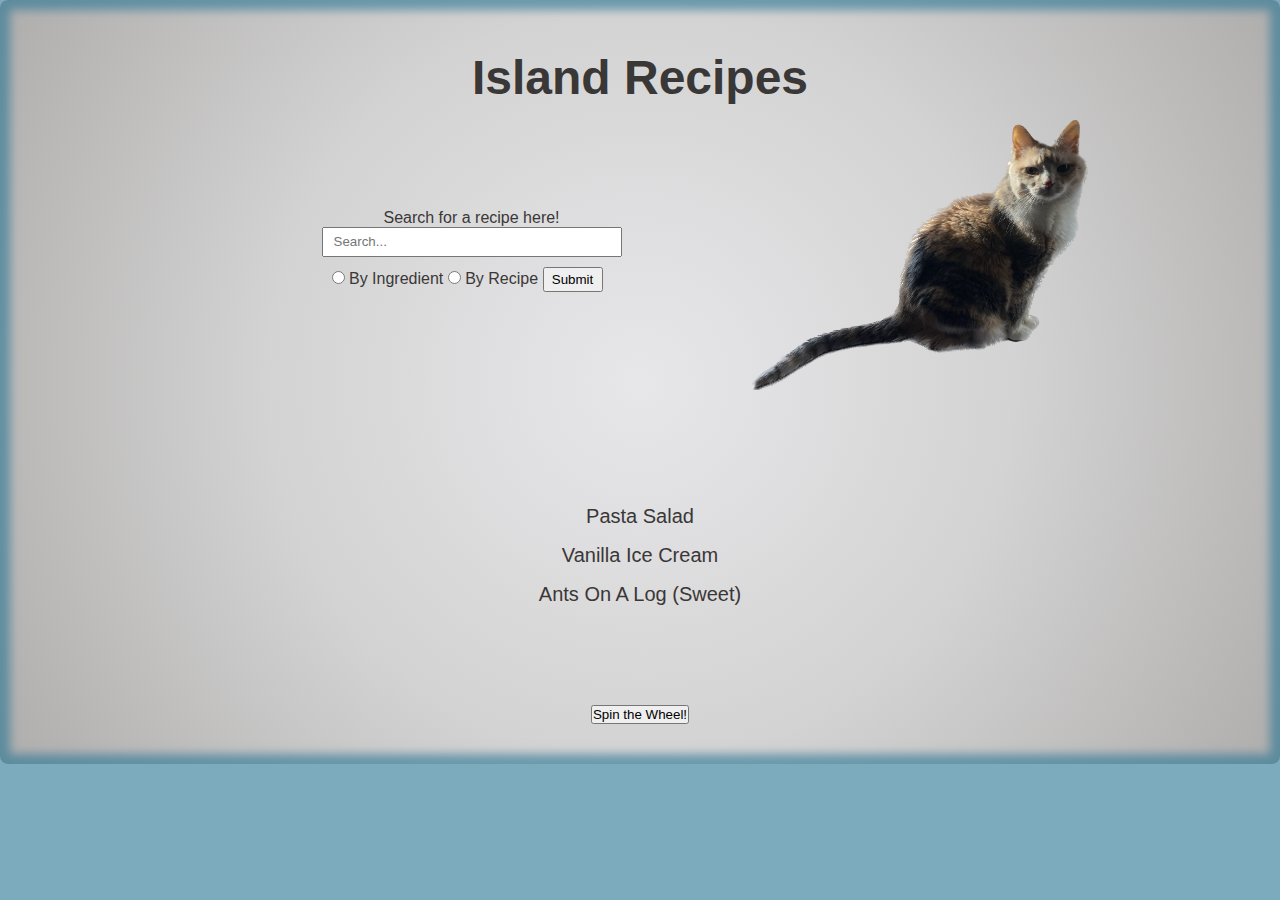
<file: index.html>
<!DOCTYPE html>
<html lang="en">
<head>
    <meta charset="UTF-8">
    <meta http-equiv="X-UA-Compatible" content="IE=edge">
    <meta name="viewport" content="width=device-width, initial-scale=1.0">
    <link rel="stylesheet" href="style.css">
    <title>Island Recipes</title>
</head>
<body>
    <div class="wrapper">
        <h1 class="site-title">Island Recipes</h1>
        <div class="hero">
            <div class="search-bar">
                <label for name="search">Search for a recipe here!</label>
                <input name="search" type="text" id="search" placeholder="Search...">
                <div class="search-type">
                    <input type="radio" id="by-ingredient" name="search-select" value="ByIngredient">
                    <label for="by-ingredient">By Ingredient</label>
                    <input type="radio" id= by-recipe name="search-select" value="ByRecipe">
                    <label for="by-recipe">By Recipe</label>
                    <button class="submit">Submit</button>
                </div>
            </div>
            <img src="img/IMG_3353.PNG" alt="Cali girl">
        </div>
        <div class="recipes">
            <ul class="recipes">
                <li class="recipe-link"><a href="recipes/pasta-salad.html">Pasta Salad</a></li>
                <li class="recipe-link"><a href="recipes/ice-cream.html">Vanilla Ice Cream</a></li>
                <li class="recipe-link"><a href="recipes/ants-on-a-log.html">Ants On A Log (Sweet)</a></li>
            </ul>
        </div>
        <div class="wheel">
            <button>Spin the Wheel!</button>
        </div>
    </div>
</body>
</html>
</file>
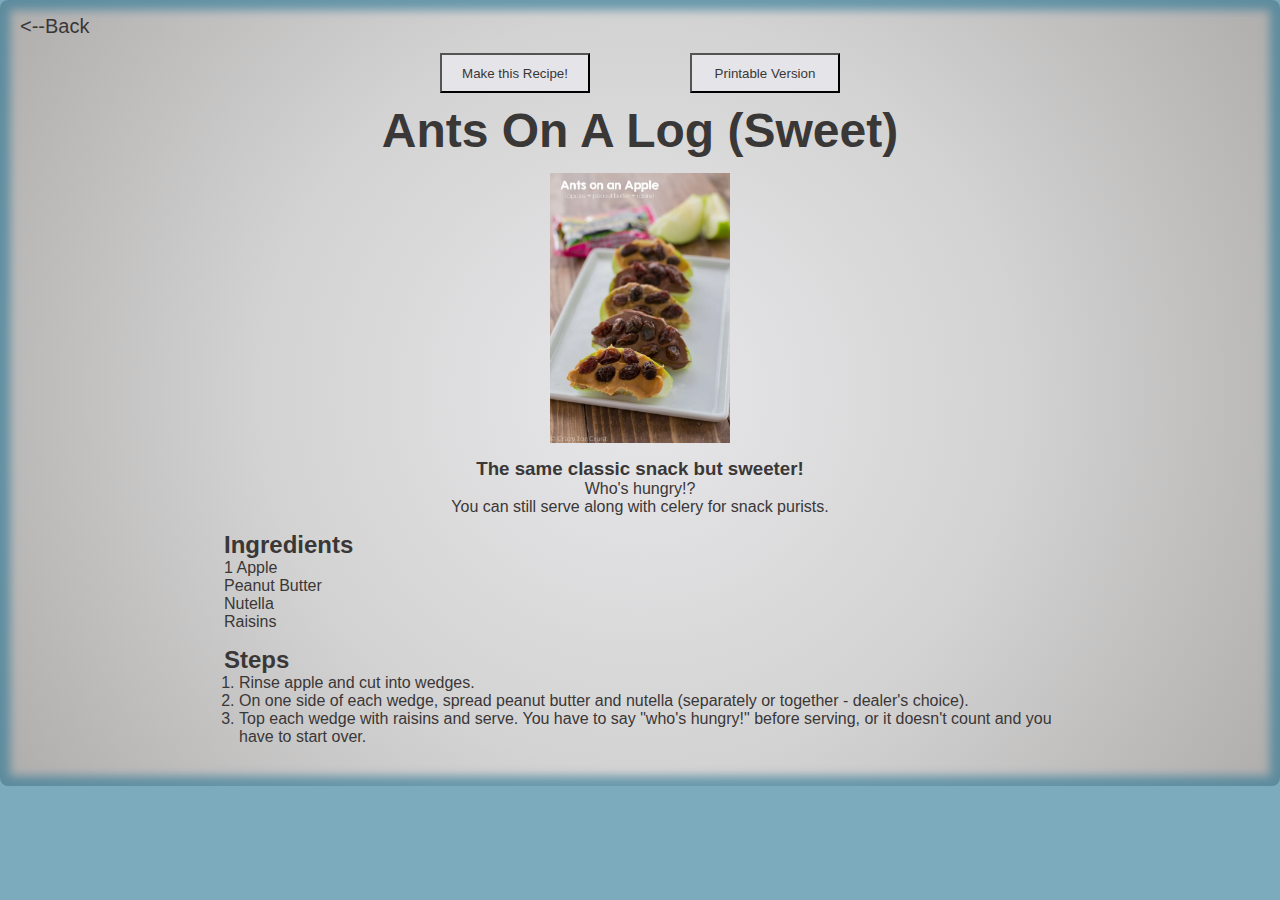
<file: recipes/ants-on-a-log.html>
<!DOCTYPE html>
<html lang="en">
<head>
    <meta charset="UTF-8">
    <meta http-equiv="X-UA-Compatible" content="IE=edge">
    <meta name="viewport" content="width=device-width, initial-scale=1.0">
    <link rel="stylesheet" href="../style.css">
    <title>Ants On A Log (Sweet)</title>
</head>
<body>
    <div class="wrapper">
        <a href="../index.html"><--Back</a>
        <div class="buttons">
            <button class="button">Make this Recipe!</button>
            <button class="button">Printable Version</button>
        </div>
        <h1>Ants On A Log (Sweet)</h1>
        <img src="../img/ants-on-a-log.jpg" alt="apples and raisins">
        <h3 class="subtitle">The same classic snack but sweeter!</h3>
        <p class="subtitle">Who's hungry!?</p>
        <p class="subtitle">You can still serve along with celery for snack purists.</p>
        <div class="instructions">
            <h2>Ingredients</h2>
            <ul>
                <li>1 Apple</li>
                <li>Peanut Butter</li>
                <li>Nutella</li>
                <li>Raisins</li>
            </ul>
            <h2>Steps</h2>
            <ol>
                <li>Rinse apple and cut into wedges.</li>
                <li>On one side of each wedge, spread peanut butter and nutella (separately or together - dealer's choice).</li>
                <li>Top each wedge with raisins and serve. You have to say "who's hungry!" before serving, or it doesn't count and you have to start over.</li>
            </ol>
        </div>
    </div>
</body>
</html>
</file>
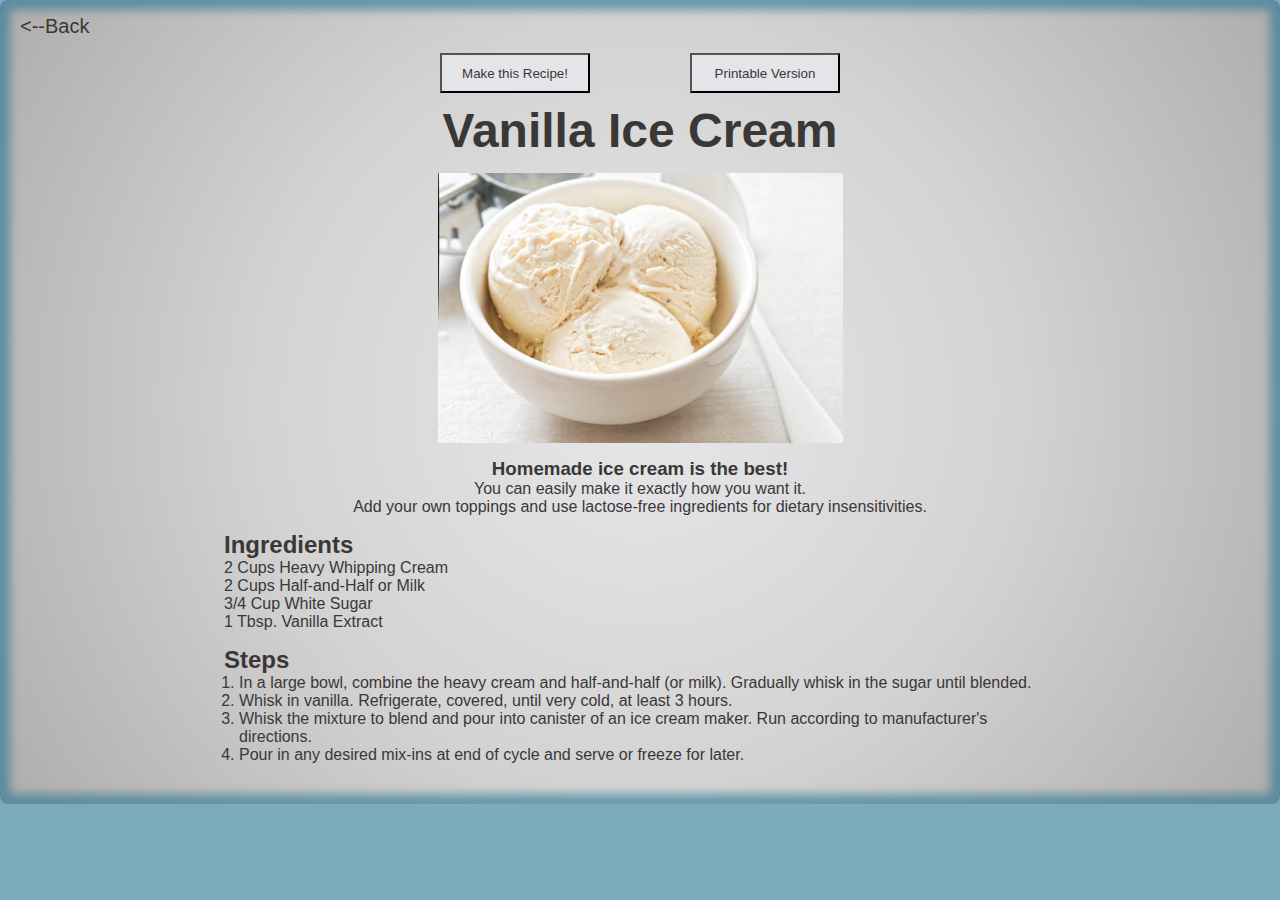
<file: recipes/ice-cream.html>
<!DOCTYPE html>
<html lang="en">
<head>
    <meta charset="UTF-8">
    <meta http-equiv="X-UA-Compatible" content="IE=edge">
    <meta name="viewport" content="width=device-width, initial-scale=1.0">
    <link rel="stylesheet" href="../style.css">
    <title>Vanilla Ice Cream</title>
</head>
<body>
    <div class="wrapper">
        <a href="../index.html"><--Back</a>
        <div class="buttons">
            <button class="button">Make this Recipe!</button>
            <button class="button">Printable Version</button>
        </div>
        <h1>Vanilla Ice Cream</h1>
        <img src="../img/ice-cream.jpg" alt="ice cream" >
        <h3 class="subtitle">Homemade ice cream is the best!</h3>
        <p class="subtitle">You can easily make it exactly how you want it.</p>
        <p class="subtitle">Add your own toppings and use lactose-free ingredients for dietary insensitivities.</p>
        <div class="instructions">
            <h2>Ingredients</h2>
            <ul>
                <li>2 Cups Heavy Whipping Cream</li>
                <li>2 Cups Half-and-Half or Milk</li>
                <li>3/4 Cup White Sugar</li>
                <li>1 Tbsp. Vanilla Extract</li>
            </ul>
            <h2>Steps</h2>
            <ol>
                <li>In a large bowl, combine the heavy cream and half-and-half (or milk).  Gradually whisk in the sugar until blended.</li>
                <li>Whisk in vanilla.  Refrigerate, covered, until very cold, at least 3 hours.</li>
                <li>Whisk the mixture to blend and pour into canister of an ice cream maker.  Run according to manufacturer's directions.</li>
                <li>Pour in any desired mix-ins at end of cycle and serve or freeze for later.</li>
            </ol>
        </div>
    </div>
</body>
</html>
</file>
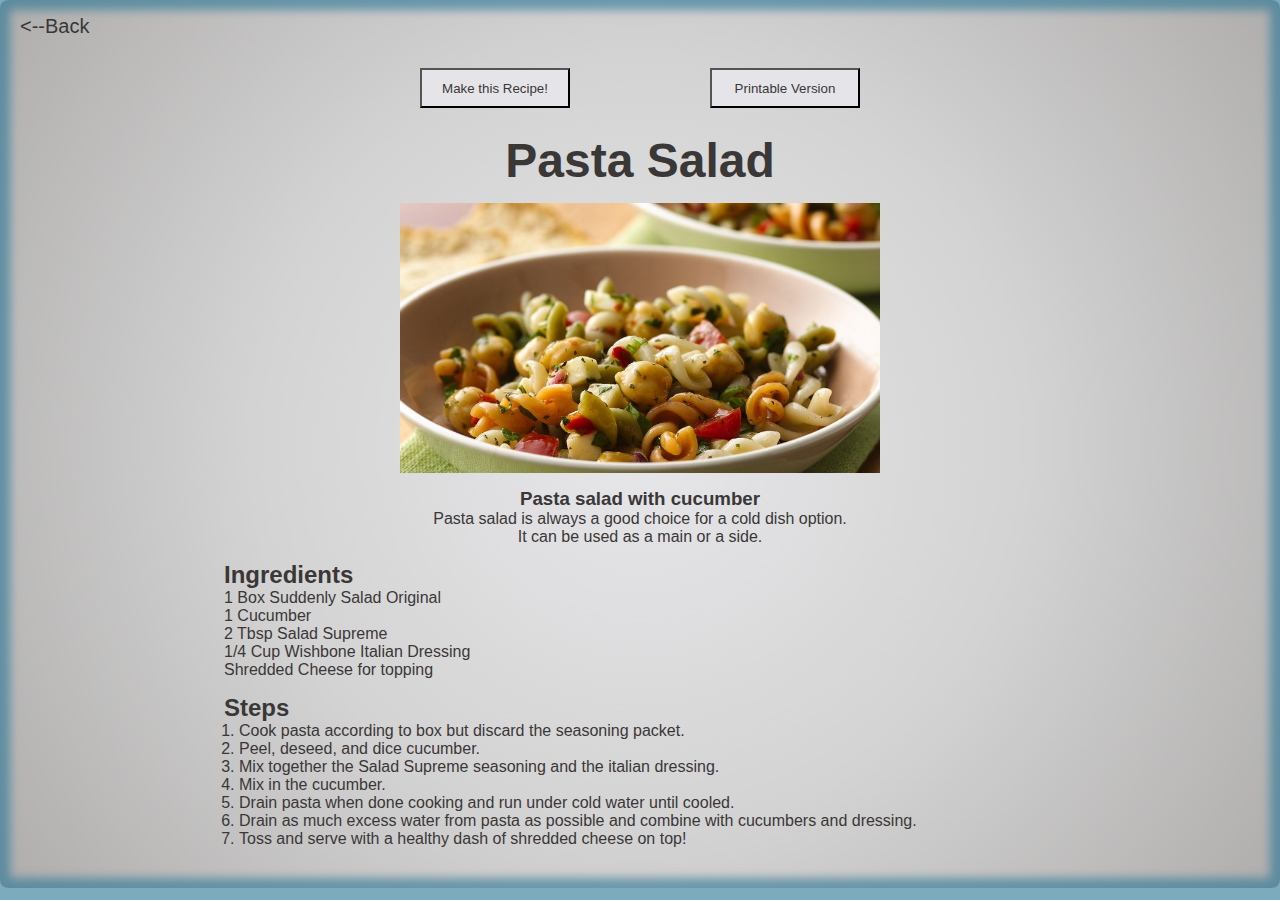
<file: recipes/pasta-salad.html>
<!DOCTYPE html>
<html lang="en">
<head>
    <meta charset="UTF-8">
    <meta http-equiv="X-UA-Compatible" content="IE=edge">
    <meta name="viewport" content="width=device-width, initial-scale=1.0">
    <link rel="stylesheet" href="../style.css">
    <title>Pasta Salad</title>
    <script type="text/javascript">
        function newPopup(url) {
            popupWindow = window.open(
                url, 'popUpWindow', 'height=500, width=800, left=10, top=10, resizable=yes, scrollbars=yes, toolbar=yes, menubar=no, location=no, directories=no, status=yes')
        }
    </script>
</head>
<body>
    <div class="wrapper">
        <a href="../index.html"><--Back</a>
        <div class="buttons">
            <a href="JavaScript:newPopup('popup-pasta-salad.html');"><button class="button">Make this Recipe!</button></a>
            <a><button class="button">Printable Version</button></a>
        </div>
        <h1>Pasta Salad</h1>
        <img src="../img/pasta-salad.jpg" alt="pasta salad" class="picture">
        <h3 class="subtitle">Pasta salad with cucumber</h3>
        <p class="subtitle">Pasta salad is always a good choice for a cold dish option.</p>
        <p class="subtitle">It can be used as a main or a side.</p>
        <div class="instructions">
            <h2>Ingredients</h2>
            <ul>
                <li>1 Box Suddenly Salad Original</li>
                <li>1 Cucumber</li>
                <li>2 Tbsp Salad Supreme</li>
                <li>1/4 Cup Wishbone Italian Dressing</li>
                <li>Shredded Cheese for topping</li>
            </ul>
            <h2>Steps</h2>
            <ol>
                <li>Cook pasta according to box but discard the seasoning packet.</li>
                <li>Peel, deseed, and dice cucumber.</li>
                <li>Mix together the Salad Supreme seasoning and the italian dressing.</li>
                <li>Mix in the cucumber.</li>
                <li>Drain pasta when done cooking and run under cold water until cooled.</li>
                <li>Drain as much excess water from pasta as possible and combine with cucumbers and dressing.</li>
                <li>Toss and serve with a healthy dash of shredded cheese on top!</li>
            </ol>
        </div>
    </div>
</body>
</html>
</file>
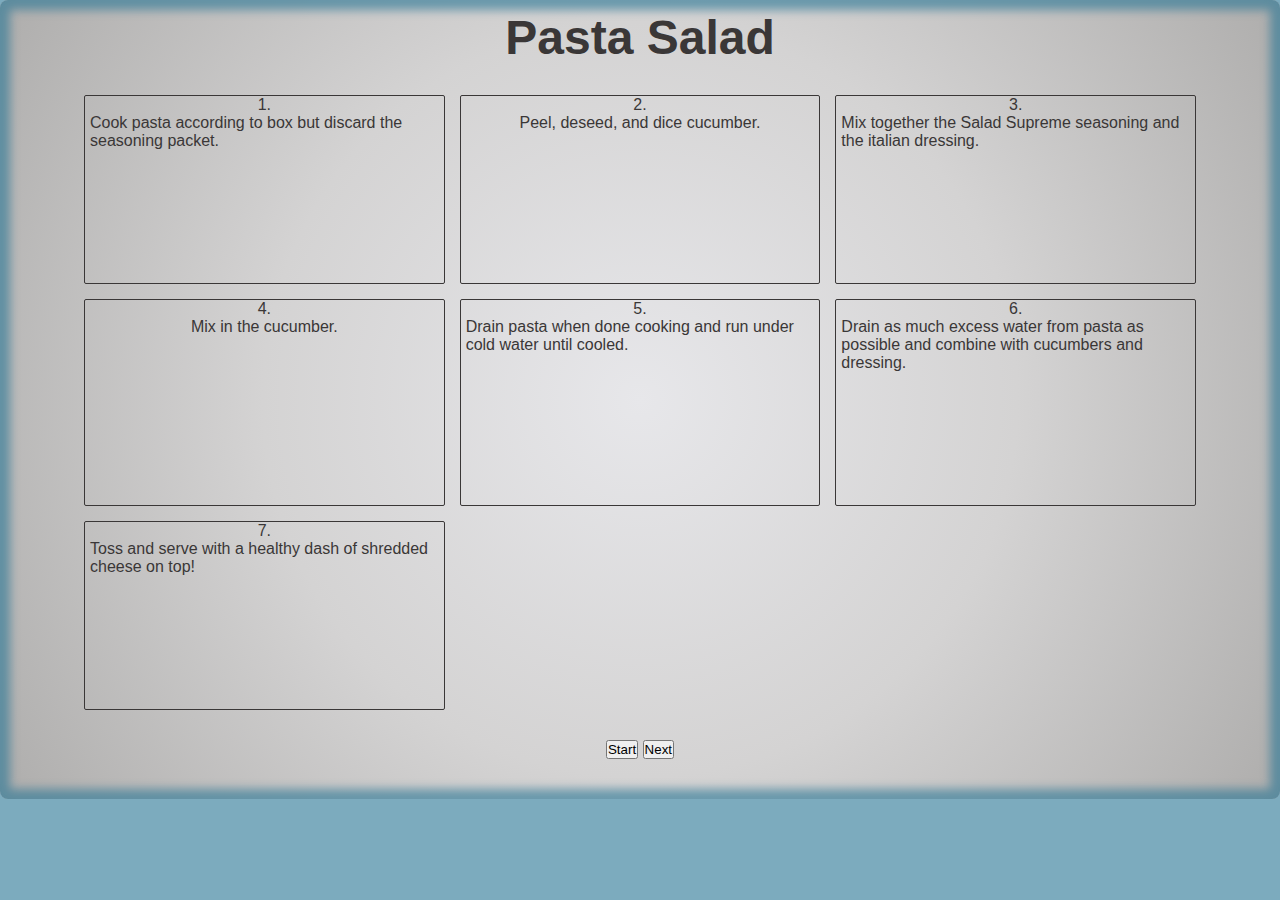
<file: recipes/popup-pasta-salad.html>
<!DOCTYPE html>
<html lang="en">
<head>
  <meta charset="UTF-8">
  <meta http-equiv="X-UA-Compatible" content="IE=edge">
  <meta name="viewport" content="width=device-width, initial-scale=1.0">
  <link rel="stylesheet" href="../style.css">
  <title>Make Pasta Salad</title>
</head>
<body>
  <div class="wrapper">
    <h1 class="popup">Pasta Salad</h1>
    <div class="grid">
      <div class="step">
        <p>1.</p><p> Cook pasta according to box but discard the seasoning packet.</p>
      </div>
      <div class="step">
        <p>2.</p><p> Peel, deseed, and dice cucumber.</p>
      </div>
      <div class="step">
        <p>3.</p><p> Mix together the Salad Supreme seasoning and the italian dressing.</p>
      </div>
      <div class="step">
        <p>4.</p><p> Mix in the cucumber.</p>
      </div>
      <div class="step">
        <p>5.</p><p> Drain pasta when done cooking and run under cold water until cooled.</p>
      </div>
      <div class="step">
        <p>6.</p><p> Drain as much excess water from pasta as possible and combine with cucumbers and dressing.</p>
      </div>
      <div class="step">
        <p>7.</p><p> Toss and serve with a healthy dash of shredded cheese on top!</p>
      </div>
    </div>
    <div class="advance-steps">
      <button>Start</button>
      <button>Next</button>
    </div>  
  </div>
</body>
</html>
</file>
<file: style.css>
/*Global*/
* {
  margin: 0;
  padding: 0;
  box-sizing: border-box;
}

:root {
  --blue: rgba(42, 119, 150, 0.614);
  --grey: #e5e5e9;
  --black: rgb(58, 55, 55);
}

body {
  font-family:'Helvetica', 'Lucida Sans Unicode', sans-serif;
  background-color: var(--blue);
  color: var(--black);
  display: flex;
  flex-direction: column;
  align-items: center;
}

a {
  text-decoration: none;
  font-size: 20px;
  align-self: flex-start;
  padding: 15px 20px;
  color: var(--black);
}

img {
  width: auto;
  height: 300px;
  padding: 15px 0;
}

ul {
  list-style: none;
}

ul.recipes {
  display: flex;
  flex-direction: column;
  justify-content: center;
  align-items: center;
}

ol {
  padding-left:15px;
  width: 65vw;
}

h1 {
  font-size: 3em;
}

h2 {
  padding-top: 15px;
}

/*Main Page*/
.wrapper {
  display: flex;
  flex-direction: column;
  background: radial-gradient(circle, rgb(231, 231, 234) 0%, rgb(212, 211, 211) 50%, rgb(174, 173, 172) 100%);
  border-radius: 8px;
  box-shadow: 0 0 10px 10px var(--blue) inset;
  width: 100vw;
  height: 100%;
  justify-content: center;
  align-items: center;
  padding-bottom: 40px;
}

.site-title {
  margin-top: 50px;
}

.hero {
  display: flex;
  width: 70vw;
  margin: auto;
}

.search-bar {
  display: flex;
  flex-direction: column;
  justify-content: center;
  align-items: center;
  margin: auto;
}

input {
  padding: 10px;
}

.search-type {
  display: inline;
  width: 100%;
  gap: 10px;
  padding: 10px;
}

#search {
  height: 30px;
  width: 300px;
  align-self: center;
}

.submit {
  height: 25px;
  width: 60px;
}

.recipe-link {
  padding: 8px 0;
}

.recipes {
  display: flex;
  flex-direction: column;
  height: 300px;
}

/*Recipe Pages*/
.button {
  height: 40px;
  width: 150px;
  background-color: var(--grey);
  color: var(--black);
}

.buttons {
  display: flex;
  gap: 100px;
  padding-bottom: 10px;
}

.subtitle {
  text-align: center;
  width: 60vw;
}

/*Popup Steps*/
.popup {
  padding-top: 10px;
}

.grid {
  display: grid;
  grid-template-columns: 1fr 1fr 1fr;
  padding: 30px 20px;
  gap: 15px;
  justify-content: center;
  align-items: center;
  margin: auto;
  height: 75vh;
  width: 90vw;
}

div.step {
  border: 1px solid var(--black);
  border-radius: 2px;
  width: 100%;
  height: 100%;
}

.step p {
  display: flex;
  justify-content: center;
  padding: 0 5px;
}
</file>
